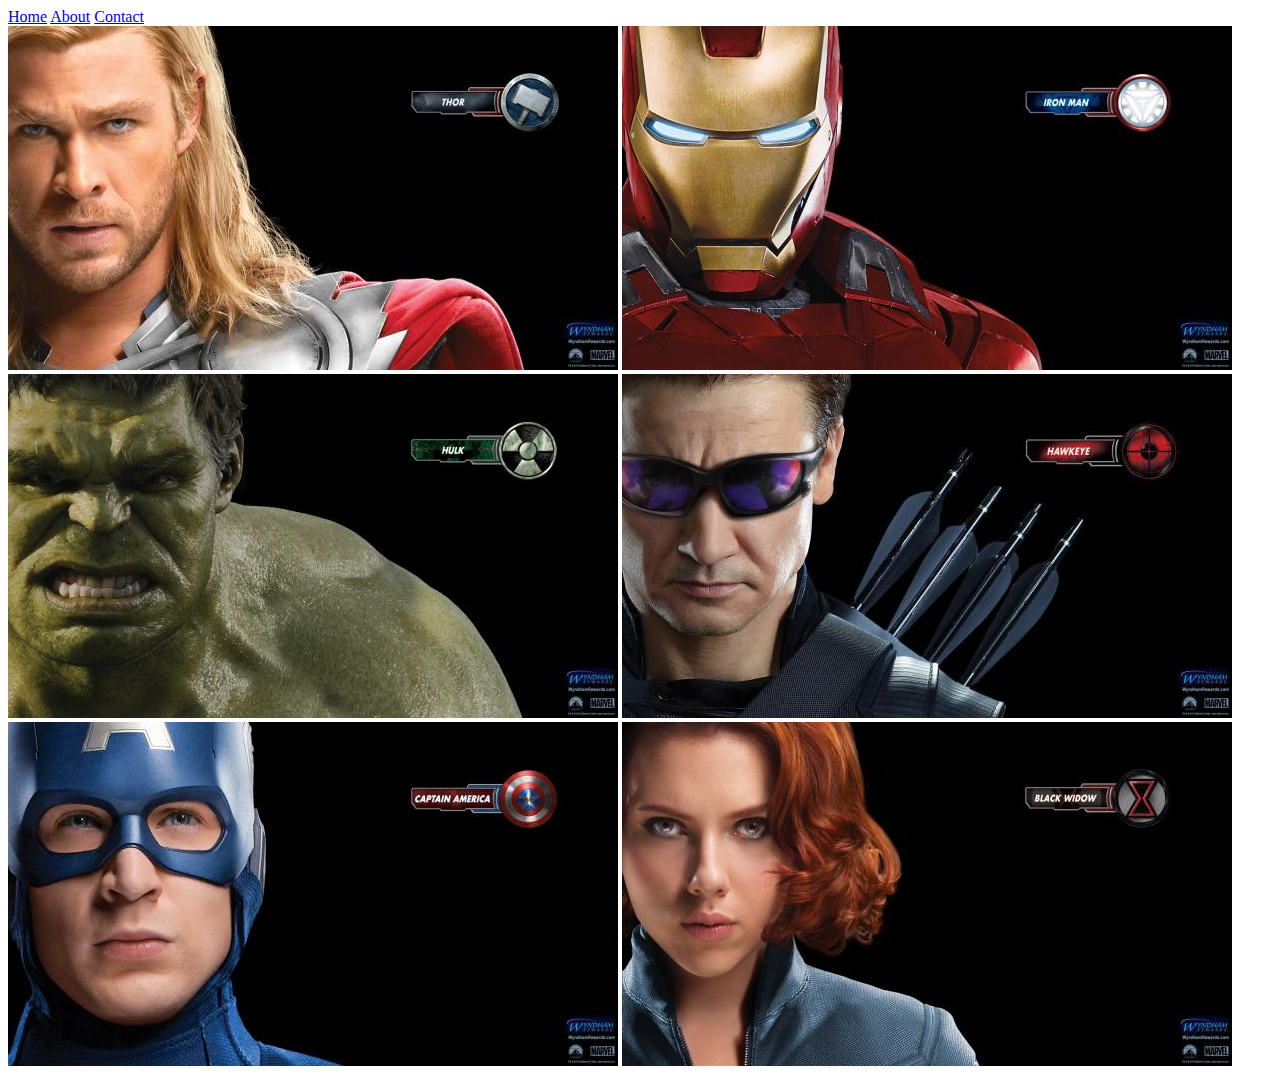
<file: index.html>
<!DOCTYPE html>
<html>
    <head>
        <link rel="stylesheet" href="style.css">
        </head>
        <body>
            <div id="menu">
                <a href="index.html">Home</a>
                <a href="about.html">About</a>
                <a href="contact.html">Contact</a>
            </div>
            <div class="gallery">
              <a href="avenger-1.html"> <img src="images/avengers_01.jpg"/></a>
               <a href="avenger-2.html"> <img src="images/avengers_02.jpg"/></a>
               <a href="avenger-3.html"> <img src="images/avengers_03.jpg"/></a>
               <a href="avenger-4.html"> <img src="images/avengers_04.jpg"/></a>
               <a href="avenger-5.html" > <img src="images/avengers_05.jpg"/></a>
                <a href="avenger-6.html"> <img src="images/avengers_06.jpg"/></a>
            </div>
        </body>
</html>
</file>
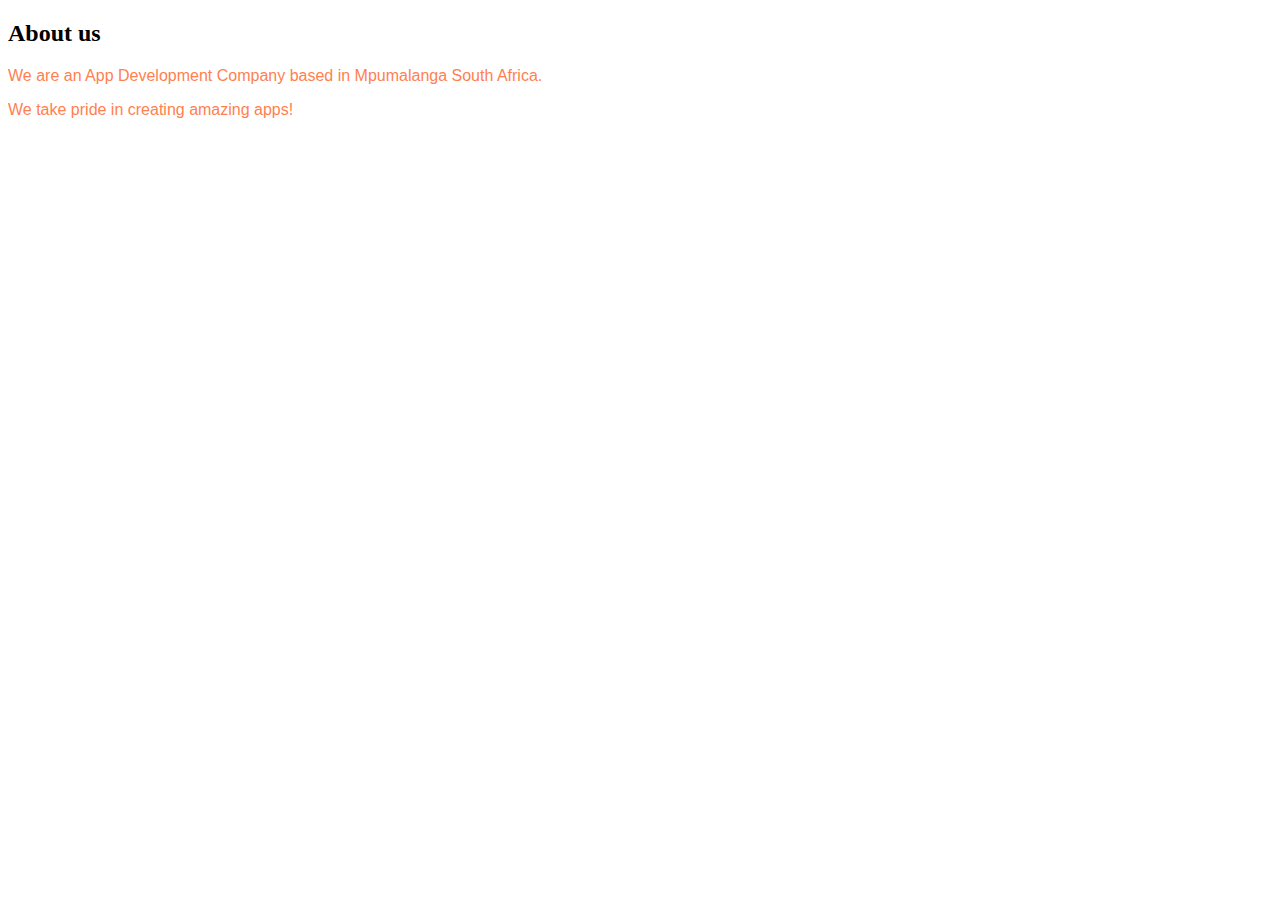
<file: about.html>
<!DOCTYPE html>
<html>
    <head>
        <link rel="stylesheet" href="style.css">
        </head>
        <body>
            <h2>About us</h2>
            <p>We are an App Development Company based in Mpumalanga South Africa.</p>
            <p>We take pride in creating amazing apps!</p>
        </body>
</html>
</file>
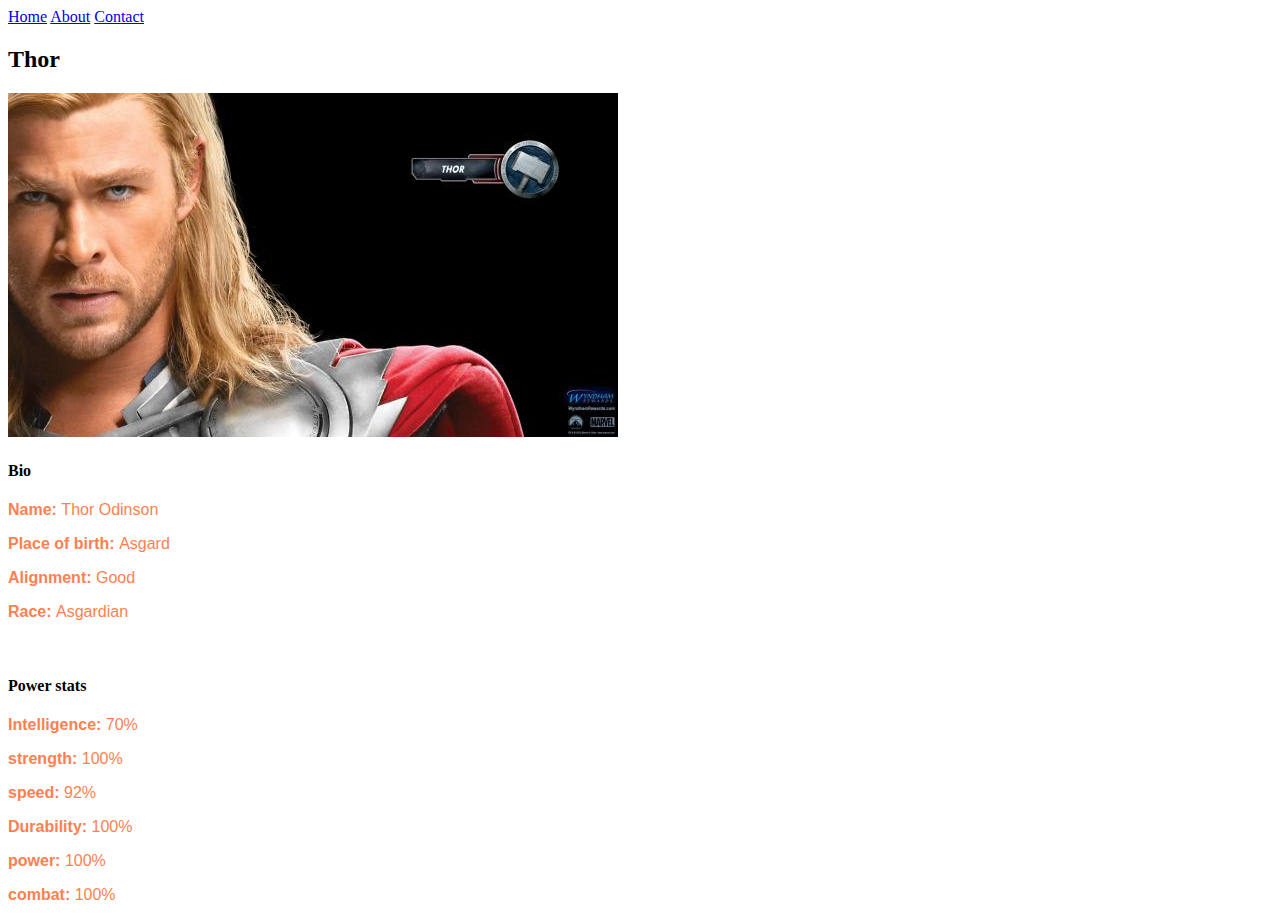
<file: avenger-1.html>
<!DOCTYPE html>
<html>
    <head>
        <link rel="stylesheet" href="style.css">
        </head>
        <body>
            <div id="menu">
                <a href="index.html">Home</a>
                <a href="about.html">About</a>
                <a href="contact.html">Contact</a>
            </div>

            <h2>Thor</h2>
            <div class="gallery">
                <img src="images/avengers_01.jpg"/>
                
            </div>
            <h4>Bio</h4>
            <p><b> Name: </b>Thor Odinson</p>
            <p><b>Place of birth: </b>Asgard</p>
            <p><b>Alignment: </b>Good</p>
            <p><b>Race: </b>Asgardian</p>
            <br/>
            <h4>Power stats</h4>
            <p><b>Intelligence: </b>70%</p>
            <p><b>strength: </b>100%</p>
            <p><b>speed: </b>92%</p>
            <p><b>Durability: </b>100%</p>
            <p><b>power: </b>100%</p>
            <p><b>combat: </b>100%</p>
        </body>
</html>
</file>
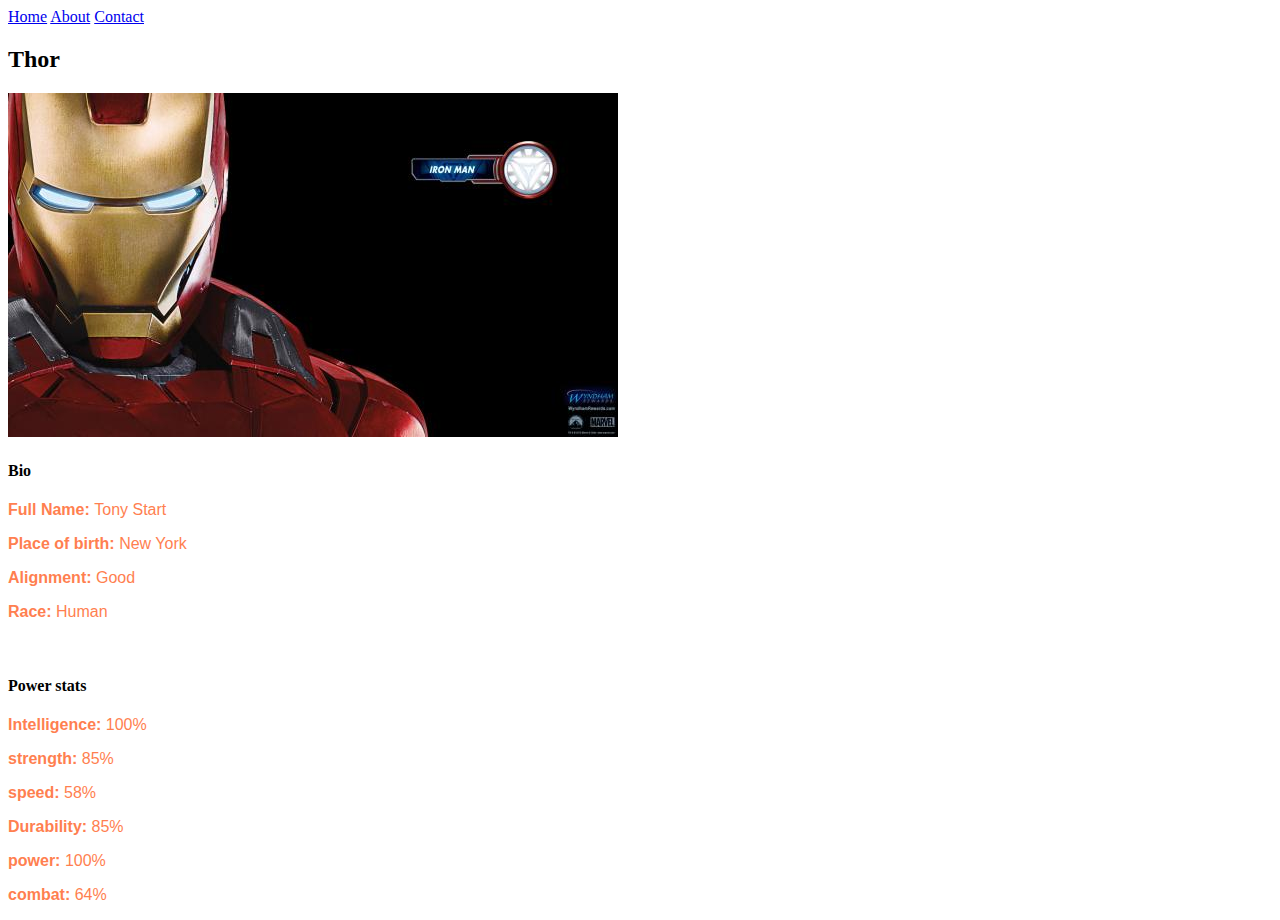
<file: avenger-2.html>
<!DOCTYPE html>
<html>
    <head>
        <link rel="stylesheet" href="style.css">
        </head>
        <body>
             <div id="menu">
                <a href="index.html">Home</a>
                <a href="about.html">About</a>
                <a href="contact.html">Contact</a>
            </div>
            <h2>Thor</h2>
            <div class="gallery">
                <img src="images/avengers_02.jpg"/>
                
            </div>
            <h4>Bio</h4>
            <p><b>Full Name: </b>Tony Start</p>
            <p><b>Place of birth: </b>New York</p>
            <p><b>Alignment: </b>Good</p>
            <p><b>Race: </b>Human</p>
            <br/>
            <h4>Power stats</h4>
            <p><b>Intelligence: </b>100%</p>
            <p><b>strength: </b>85%</p>
            <p><b>speed: </b>58%</p>
            <p><b>Durability: </b>85%</p>
            <p><b>power: </b>100%</p>
            <p><b>combat: </b>64%</p>
        </body>
</html>
</file>
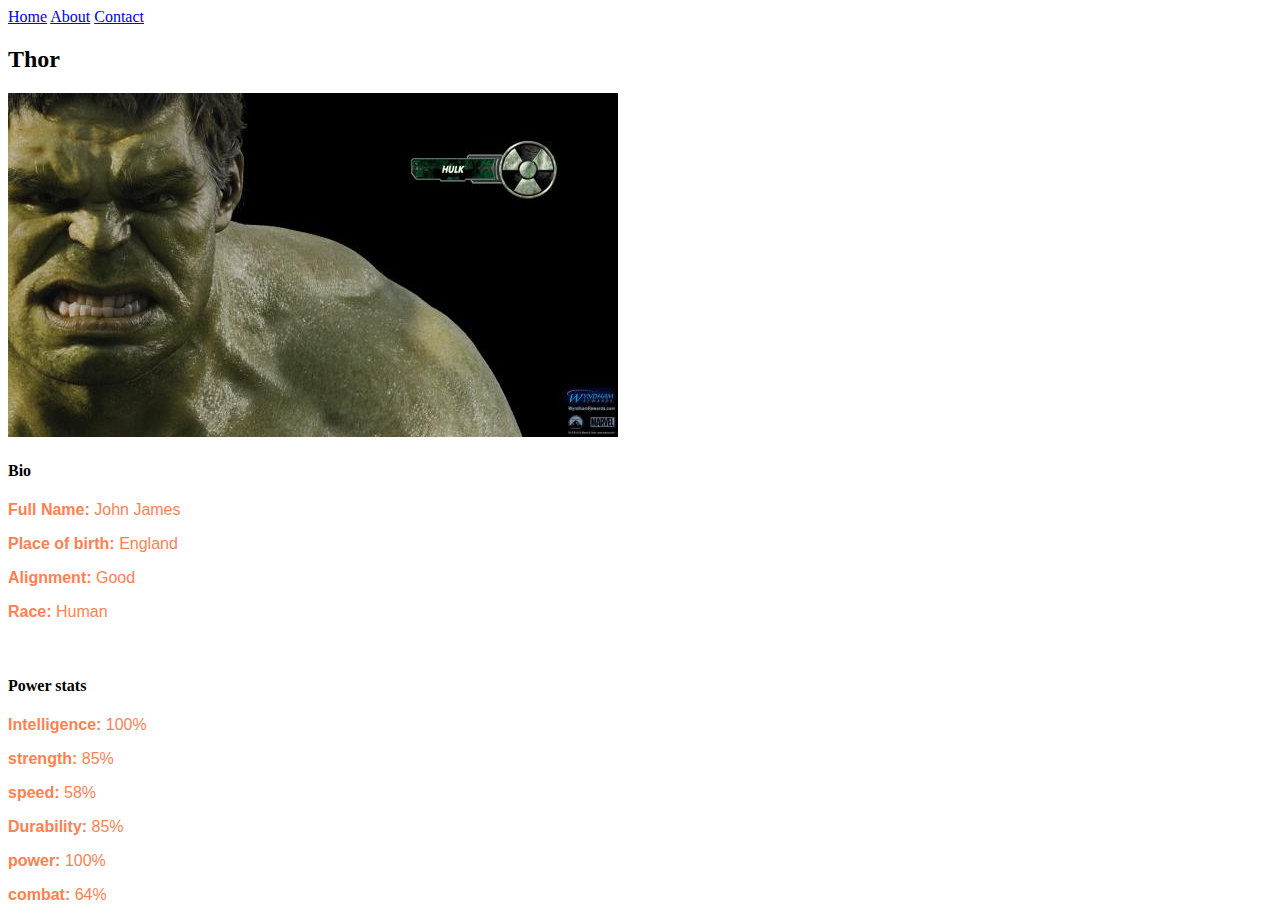
<file: avenger-3.html>
<!DOCTYPE html>
<html>
    <head>
        <link rel="stylesheet" href="style.css">
        </head>
        <body>
            <div id="menu">
                <a href="index.html">Home</a>
                <a href="about.html">About</a>
                <a href="contact.html">Contact</a>
            </div>
            <h2>Thor</h2>
            <div class="gallery">
                <img src="images/avengers_03.jpg"/>
                
            </div>
            <h4>Bio</h4>
            <p><b>Full Name: </b>John James</p>
            <p><b>Place of birth: </b>England</p>
            <p><b>Alignment: </b>Good</p>
            <p><b>Race: </b>Human</p>
            <br/>
            <h4>Power stats</h4>
            <p><b>Intelligence: </b>100%</p>
            <p><b>strength: </b>85%</p>
            <p><b>speed: </b>58%</p>
            <p><b>Durability: </b>85%</p>
            <p><b>power: </b>100%</p>
            <p><b>combat: </b>64%</p>
        </body>
</html>
</file>
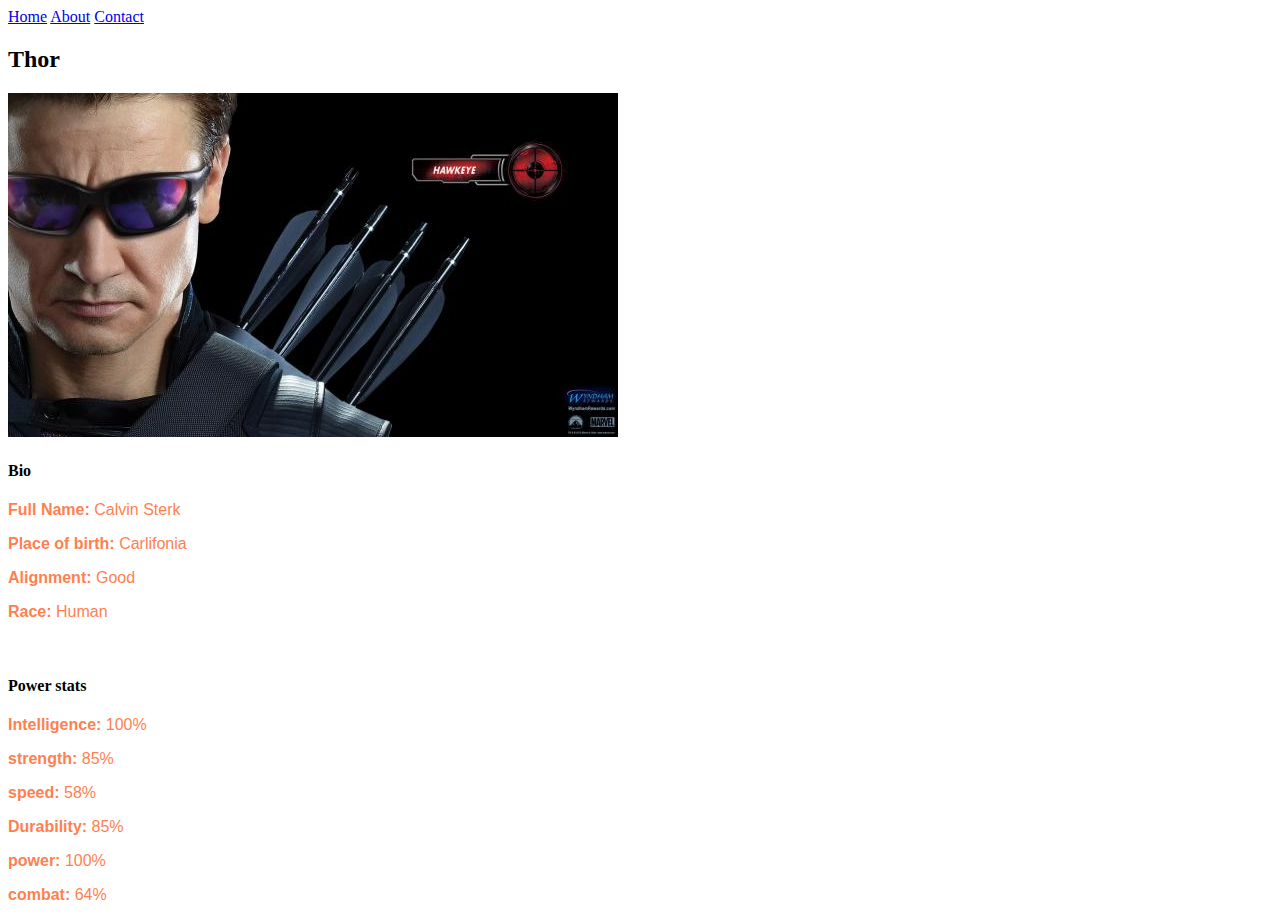
<file: avenger-4.html>
<!DOCTYPE html>
<html>
    <head>
        <link rel="stylesheet" href="style.css">
        </head>
        <body>
             <div id="menu">
                <a href="index.html">Home</a>
                <a href="about.html">About</a>
                <a href="contact.html">Contact</a>
            </div>
            <h2>Thor</h2>
            <div class="gallery">
                <img src="images/avengers_04.jpg"/>
                
            </div>
            <h4>Bio</h4>
            <p><b>Full Name: </b>Calvin Sterk</p>
            <p><b>Place of birth: </b>Carlifonia</p>
            <p><b>Alignment: </b>Good</p>
            <p><b>Race: </b>Human</p>
            <br/>
            <h4>Power stats</h4>
            <p><b>Intelligence: </b>100%</p>
            <p><b>strength: </b>85%</p>
            <p><b>speed: </b>58%</p>
            <p><b>Durability: </b>85%</p>
            <p><b>power: </b>100%</p>
            <p><b>combat: </b>64%</p>
        </body>
</html>
</file>
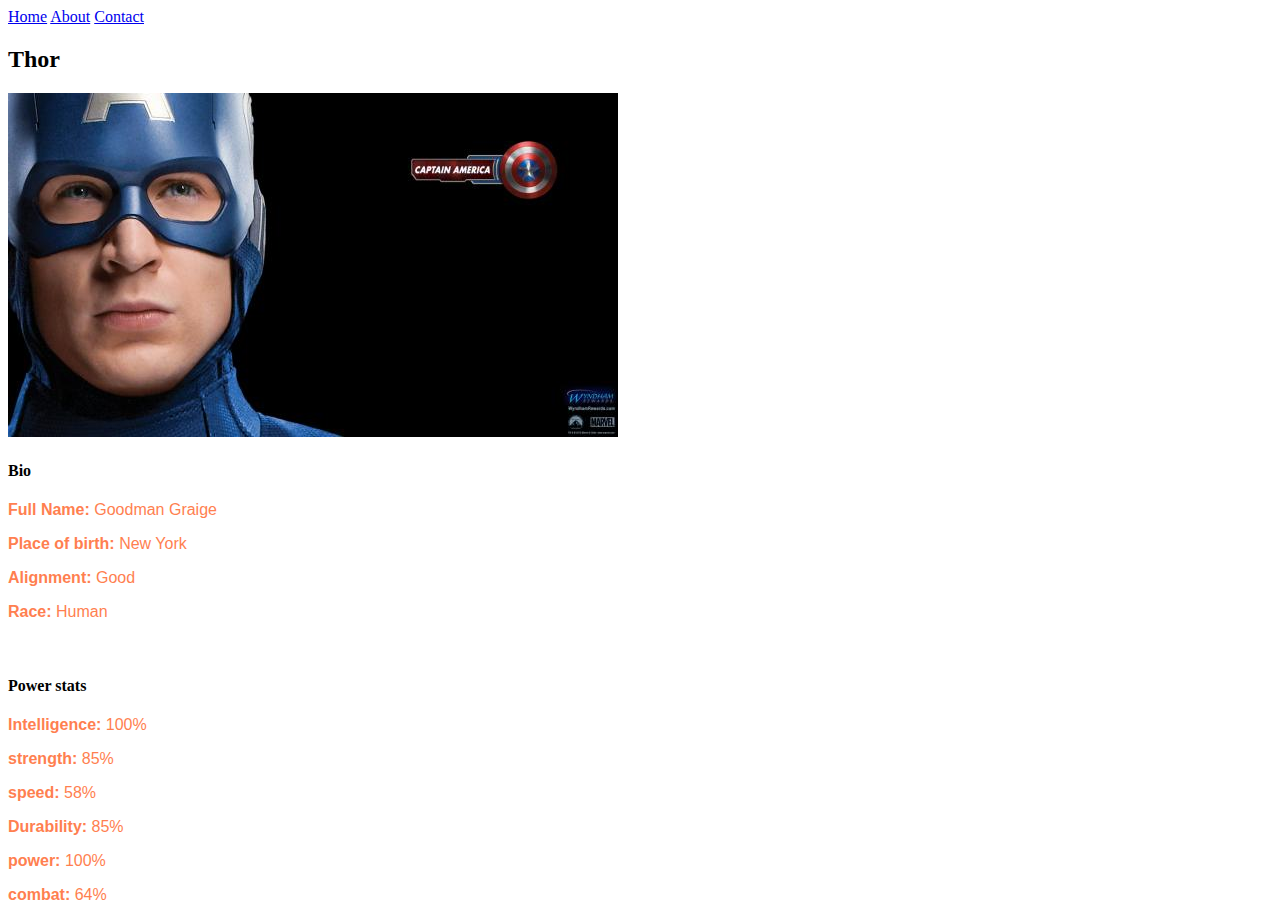
<file: avenger-5.html>
<!DOCTYPE html>
<html>
    <head>
        <link rel="stylesheet" href="style.css">
        </head>
        <body>
             <div id="menu">
                <a href="index.html">Home</a>
                <a href="about.html">About</a>
                <a href="contact.html">Contact</a>
            </div>
            <h2>Thor</h2>
            <div class="gallery">
                <img src="images/avengers_05.jpg"/>
                
            </div>
            <h4>Bio</h4>
            <p><b>Full Name: </b>Goodman Graige</p>
            <p><b>Place of birth: </b>New York</p>
            <p><b>Alignment: </b>Good</p>
            <p><b>Race: </b>Human</p>
            <br/>
            <h4>Power stats</h4>
            <p><b>Intelligence: </b>100%</p>
            <p><b>strength: </b>85%</p>
            <p><b>speed: </b>58%</p>
            <p><b>Durability: </b>85%</p>
            <p><b>power: </b>100%</p>
            <p><b>combat: </b>64%</p>
        </body>
</html>
</file>
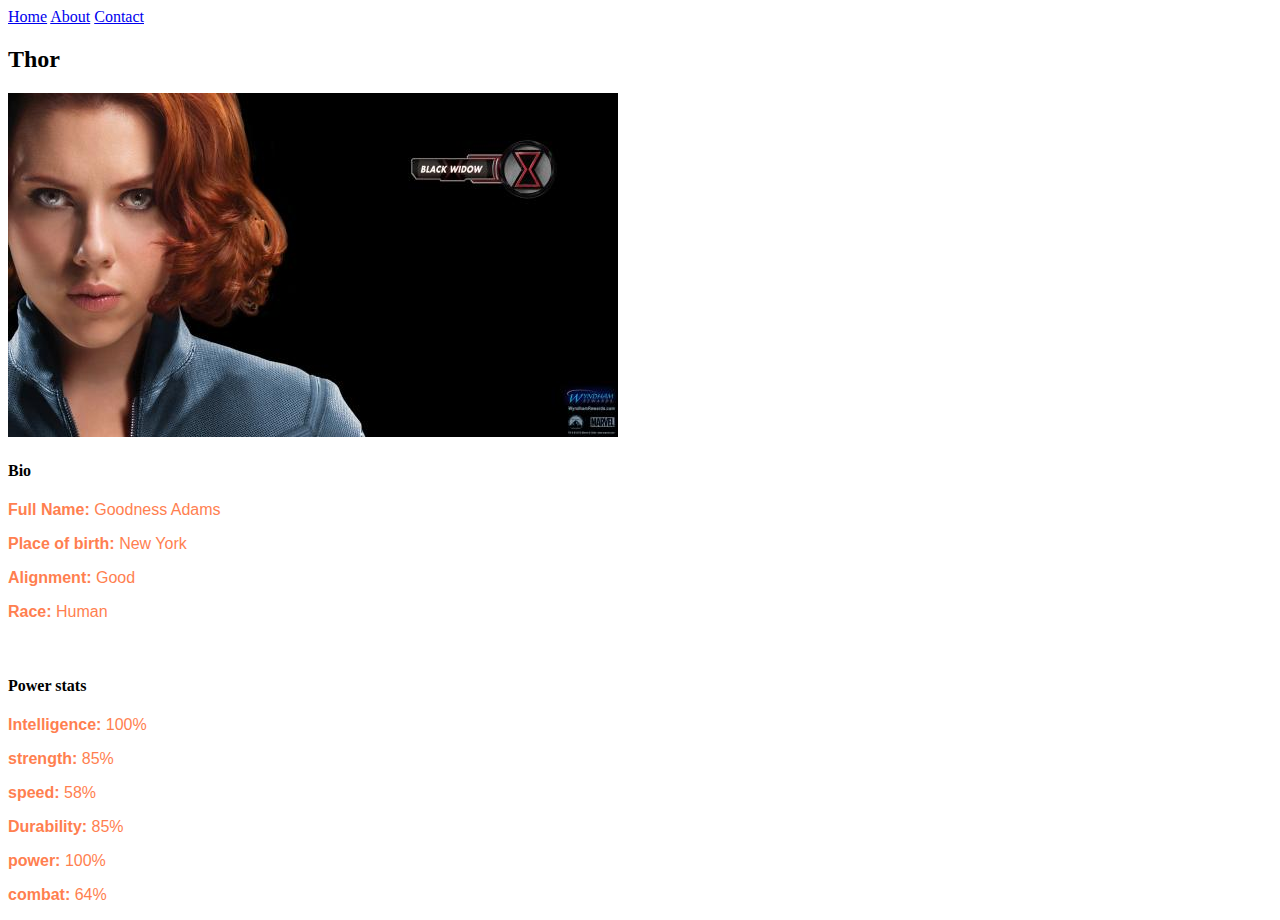
<file: avenger-6.html>
<!DOCTYPE html>
<html>
    <head>
        <link rel="stylesheet" href="style.css">
        </head>
        <body>
            <div id="menu">
                <a href="index.html">Home</a>
                <a href="about.html">About</a>
                <a href="contact.html">Contact</a>
            </div>
            <h2>Thor</h2>
            <div class="gallery">
                <img src="images/avengers_06.jpg"/>
                
            </div>
            <h4>Bio</h4>
            <p><b>Full Name: </b>Goodness Adams</p>
            <p><b>Place of birth: </b>New York</p>
            <p><b>Alignment: </b>Good</p>
            <p><b>Race: </b>Human</p>
            <br/>
            <h4>Power stats</h4>
            <p><b>Intelligence: </b>100%</p>
            <p><b>strength: </b>85%</p>
            <p><b>speed: </b>58%</p>
            <p><b>Durability: </b>85%</p>
            <p><b>power: </b>100%</p>
            <p><b>combat: </b>64%</p>
        </body>
</html>
</file>
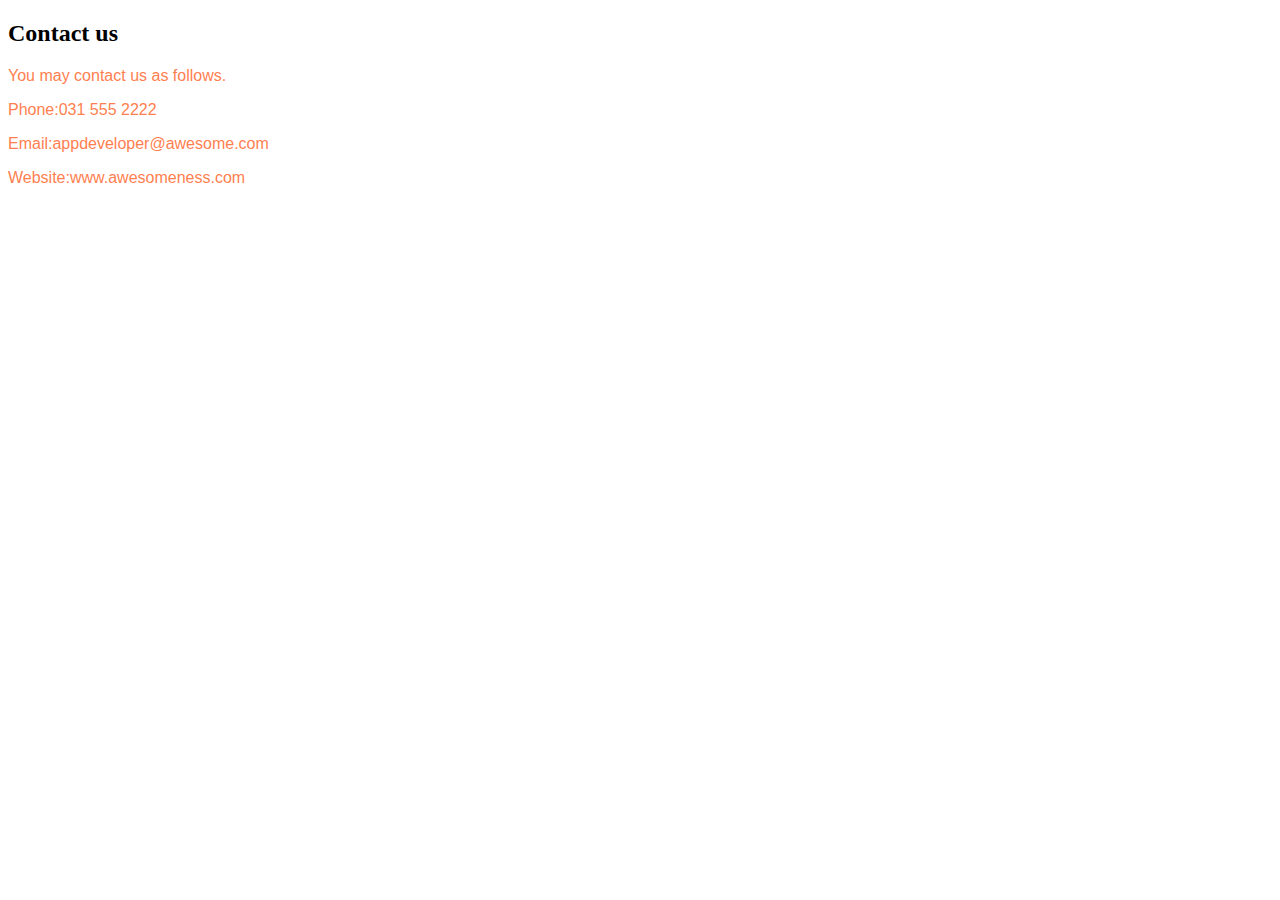
<file: contact.html>
<!DOCTYPE html>
<html>
    <head>
        <link rel="stylesheet" href="style.css">
        </head>
        <body>
            <h2>Contact us</h2>
            <p>You may contact us as follows.</p>
            <p>Phone:031 555 2222</p>
            <p>Email:appdeveloper@awesome.com</p>
            <p>Website:www.awesomeness.com </p>

     </body>
</html>
</file>
<file: style.css>
h1 {
    color: green;
    font-family: sans-serif;
}

p {
    color: coral;
    font-family: Helvetica,sans-serif;
}

ul {
    list-style-image: url('images/pointer-icon.png');
}

ol {
    list-style-type: upper-roman;
}

   #menu-bar a {
    font-family: Helvetica,sans-serif;
    text-decoration: none;
    background-color: aquamarine;
    padding: 5px;
}
  #menu-bar a:hover {
    background-color: aqua;
    color: #ffffff;
}
</file>
